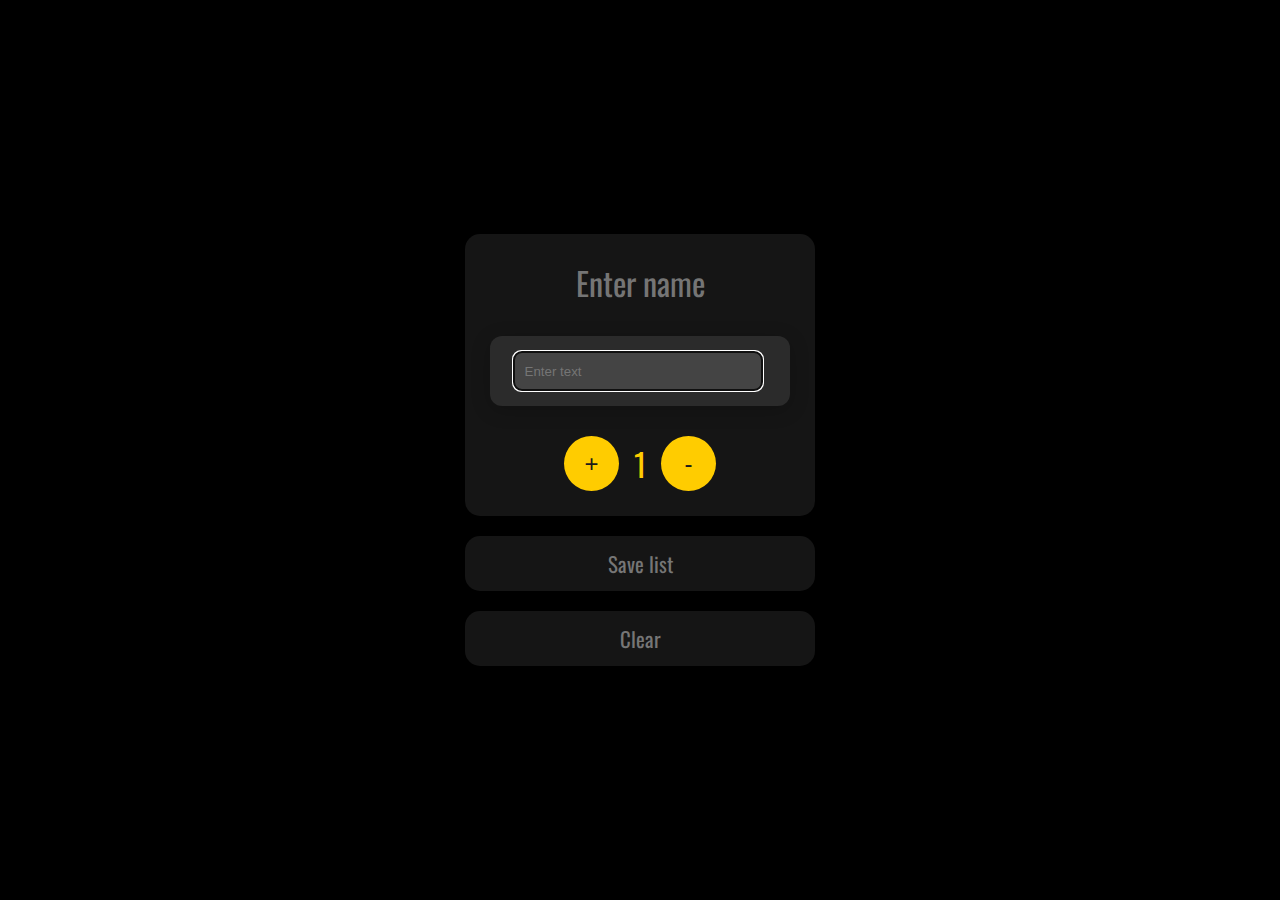
<file: index.html>
<!DOCTYPE html>
<html lang="en">
<head>
    <link href="https://fonts.googleapis.com/css2?family=Oswald:wght@300;400;500;600;700&display=swap" rel="stylesheet">
    <meta charset="UTF-8">
    <meta name="viewport" content="width=device-width, initial-scale=1.0">
    <title>Ranker</title>
    <link rel="stylesheet" href="styles.css">
</head>
<body>
    <div class="wrapper">
        <div class="container">
            <input type=text placeholder="Enter name" id="title">
            <div id="input-list">
            </div>
            <div class="button-container">
                <button id="add-btn" class="action-button">+</button>
                <div class="input-counter">1</div>
                <button id="remove-btn" class="action-button">-</button>
            </div>
        </div>
        <button id="continue-btn", class="preference-btn">Save list</button>
        <button id="clear-btn", class="preference-btn">Clear</button>
    </div>

    <script src="script.js"></script>

</body>
</html>
</file>
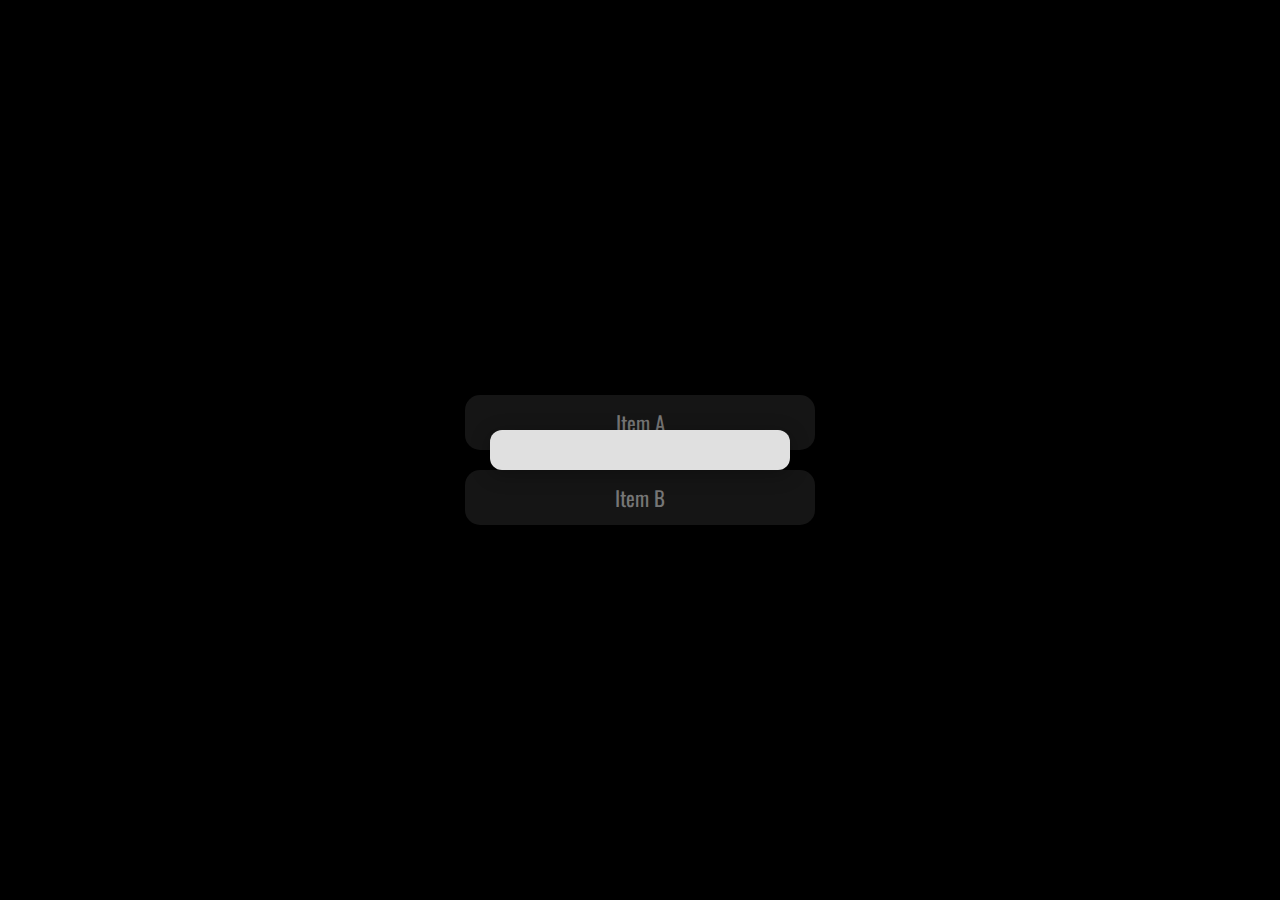
<file: choice.html>
<!DOCTYPE html>
<html lang="en">
<head>
    <link href="https://fonts.googleapis.com/css2?family=Oswald:wght@300;400;500;600;700&display=swap" rel="stylesheet">
    <meta charset="UTF-8">
    <meta name="viewport" content="width=device-width, initial-scale=1.0">
    <title>Ranker</title>
    <link rel="stylesheet" href="styles.css">
</head>
<body>
    <div class="wrapper">
        <button id="choice1-btn", class="preference-btn">Save list</button>
        <button id="choice2-btn", class="preference-btn">Clear</button>
    </div>

    <div class="backdrop"></div>

    <!-- Sorted div -->
    <div class="sorted" id="result">
    </div>

    <script src="choice.js"></script>

</body>
</html>
</file>
<file: styles.css>
* {
    margin: 0;
    padding: 0;
    box-sizing: border-box;
}

body {
    font-family: 'Oswald', sans-serif;
    background-color: #000000;
    color: #f1f1f1;
    display: flex;
    justify-content: center;
    align-items: center;
    height: 100vh;
}

.container {
    background-color: #151515;
    padding: 25px;
    border-radius: 15px;
    box-shadow: 0 4px 20px rgba(0, 0, 0, 0.2);
    text-align: center;
    width: 350px;
}

h1 {
    margin-bottom: 25px;
    font-size: 2.75rem;
    color: #ffcc00;
}

#title{
    width: 300px;
    display: block;
    margin-bottom: 30px;
    font-size: 2rem;
    color: #ffcc00;
    text-align: center;
    border: none;
    background: transparent;
    font-family: 'Oswald', sans-serif;
}

.input-counter {
    font-size: 2rem;
    text-align: center;
    color: #ffcc00;
}

#input-list {
    box-shadow: 0 4px 20px rgba(0, 0, 0, 0.2);
    background-color: #2b2b2b;
    border-radius: 12px;
    margin-bottom: 30px;
    max-height: 360px;
    overflow-y: auto;
    overflow-x: hidden;
    padding-right: 5px;

    scrollbar-width: none; /* For Firefox */
    -ms-overflow-style: none;
}

#input-list::-webkit-scrollbar {
    display: none; /* For Chrome, Safari, and Opera */
}

.input-row {
    margin-bottom: 15px;
    margin-top: 15px;
}

.input-bar {
    width: 250px;
    height: 40px;
    padding: 10px;  
    border-radius: 8px;
    display: block;
    margin: 0 auto;
    background-color: #444;
    border: 2px solid rgba(0, 0, 0, 0); /* Added this line to change the border color */
}


.button-container {
    vertical-align: middle;
    display: flex;
    justify-content: center;
    align-items: center;
    gap: 15px;
}

.action-button {
    background-color: #ffcc00;
    color: #1a1a1a;
    border: none;
    padding: 12px;
    border-radius: 50%;
    font-size: 1.5rem;
    cursor: pointer;
    width: 55px;
    height: 55px;
    transition: background-color 0.3s ease;
}

.action-button:hover {
    background-color: #a2a2a2;
}

.wrapper {
    display: flex;
    flex-direction: column;
    align-items: center;
}

.preference-btn {
    background-color: #151515;
    padding: 25px;
    border-radius: 15px;
    box-shadow: 0 4px 20px rgba(0, 0, 0, 0.2);
    color: #767676;
    border: none;
    padding: 12px 25px;
    font-size: 1.3rem;
    font-family: oswald, sans-serif;
    cursor: pointer;
    transition: background-color 0.1s ease;
    margin-top: 20px;
    width: 350px;
}

.preference-btn:hover {
    background-color: #ffcc00;
}

/* Default state, no animation */
#choice1-btn {
    opacity: 1;
    transition: opacity 0.1s ease-in-out;
}

#choice2-btn {
    opacity: 1;
    transition: opacity 0.1s ease-in-out;
}

/* Class to apply the fade-in and fade-out animation */
.fade {
animation: fadeInOut 0.1s;
}

@keyframes fadeInOut {
0%, 100% {
    opacity: 0.8;
}
50% {
    opacity: 1;
}
}

.sorted {
    position: fixed; /* Fixed positioning relative to viewport */
    top: 50%; /* Position 50% from the top */
    left: 50%; /* Position 50% from the left */
    transform: translate(-50%, -50%); /* Center the div */
    background-color: #e0e0e0; /* Light gray background */
    border-radius: 12px; /* Curved corners */
    box-shadow: 0 4px 20px rgba(0, 0, 0, 0.3); /* Enhanced shadow for depth */
    padding: 20px 30px; /* Inner spacing */
    z-index: 1000; /* High z-index to stay on top */
    transition: transform 0.3s ease, box-shadow 0.3s ease; /* Smooth transitions */
    min-width: 300px; /* Ensures a minimum width */
    text-align: center; /* Center the text inside */
}

/* Optional: Add a backdrop to dim the background */
.backdrop {
    position: fixed;
    top: 0;
    left: 0;
    width: 100%;
    height: 100%;
    background: rgba(0, 0, 0, 0.5); /* Semi-transparent black */
    z-index: 999; /* Just below the .sorted div */
    display: none; /* Hidden by default */
}

/* Show the backdrop and sorted div when active */
.sorted.active,
.backdrop.active {
    display: block;
}

/* Hover effects for the sorted div */
.sorted:hover {
    transform: translate(-50%, -50%) scale(1.02); /* Slightly enlarge on hover */
    box-shadow: 0 8px 25px rgba(0, 0, 0, 0.4); /* More pronounced shadow */
}

/* Optional: Close button inside the sorted div */
.sorted .close-btn {
    position: absolute;
    top: 10px;
    right: 15px;
    background: transparent;
    border: none;
    font-size: 1.5rem;
    cursor: pointer;
    color: #333;
}

.sorted .close-btn:hover {
    color: #ff0000;
}
</file>
